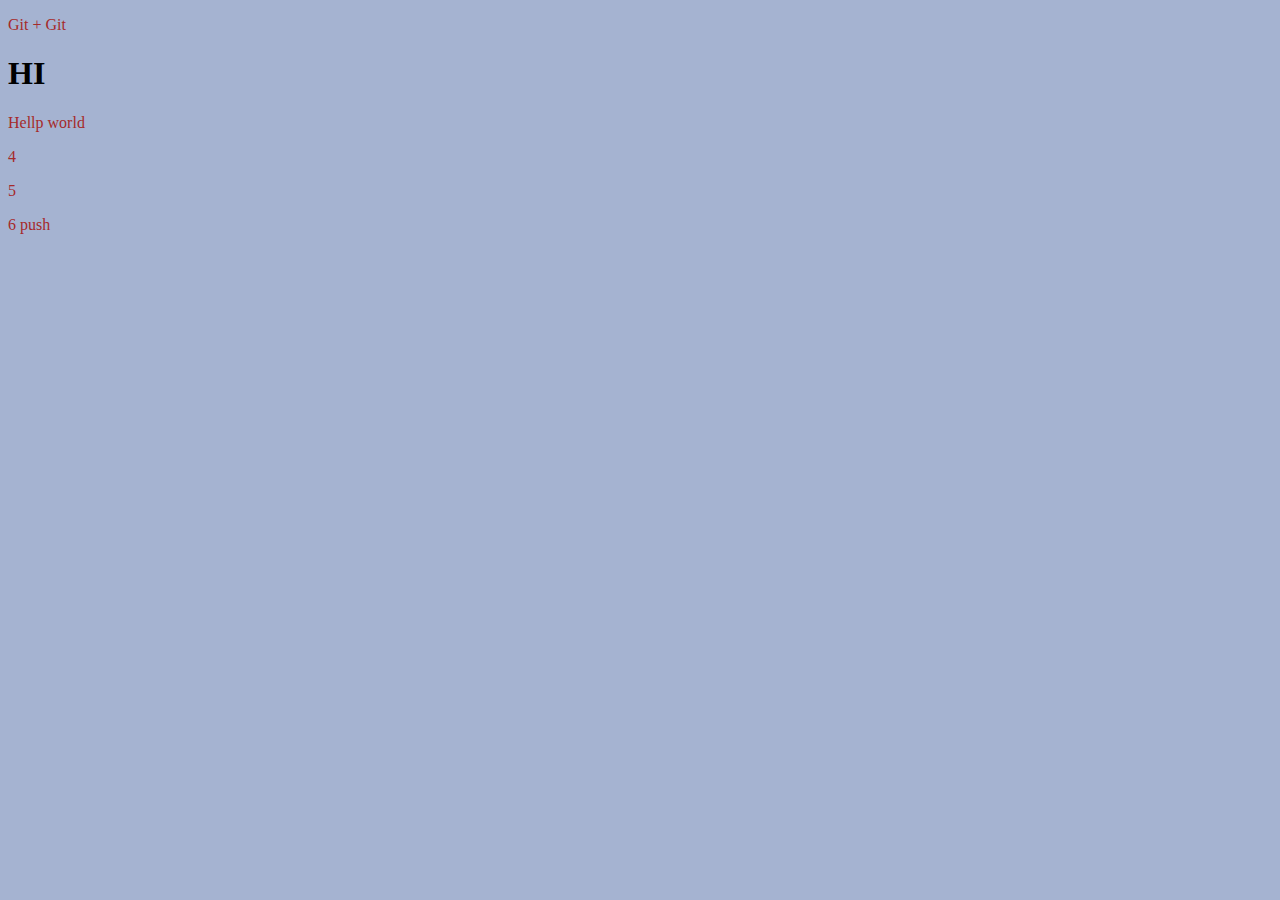
<file: index.html>
<!DOCTYPE html>
<html lang="en">
<head>
    <meta charset="UTF-8">
    <meta name="viewport" content="width=device-width, initial-scale=1.0">
    <meta http-equiv="X-UA-Compatible" content="ie=edge">
    <link rel="stylesheet" href="css/main.css">
    <title>Робота з гіт</title>
</head>
<body>
    <p>Git + Git </p>
    <h1>HI</h1>
    <p>Hellp world<p/>
    <p>4<p/>
    <p>5<p/>
    <p>6 push<p/>  
</body>
</html>
</file>
<file: css/main.css>
body {
    background-color: rgb(165, 179, 209);   
}
p {
    color: brown;
}
</file>
